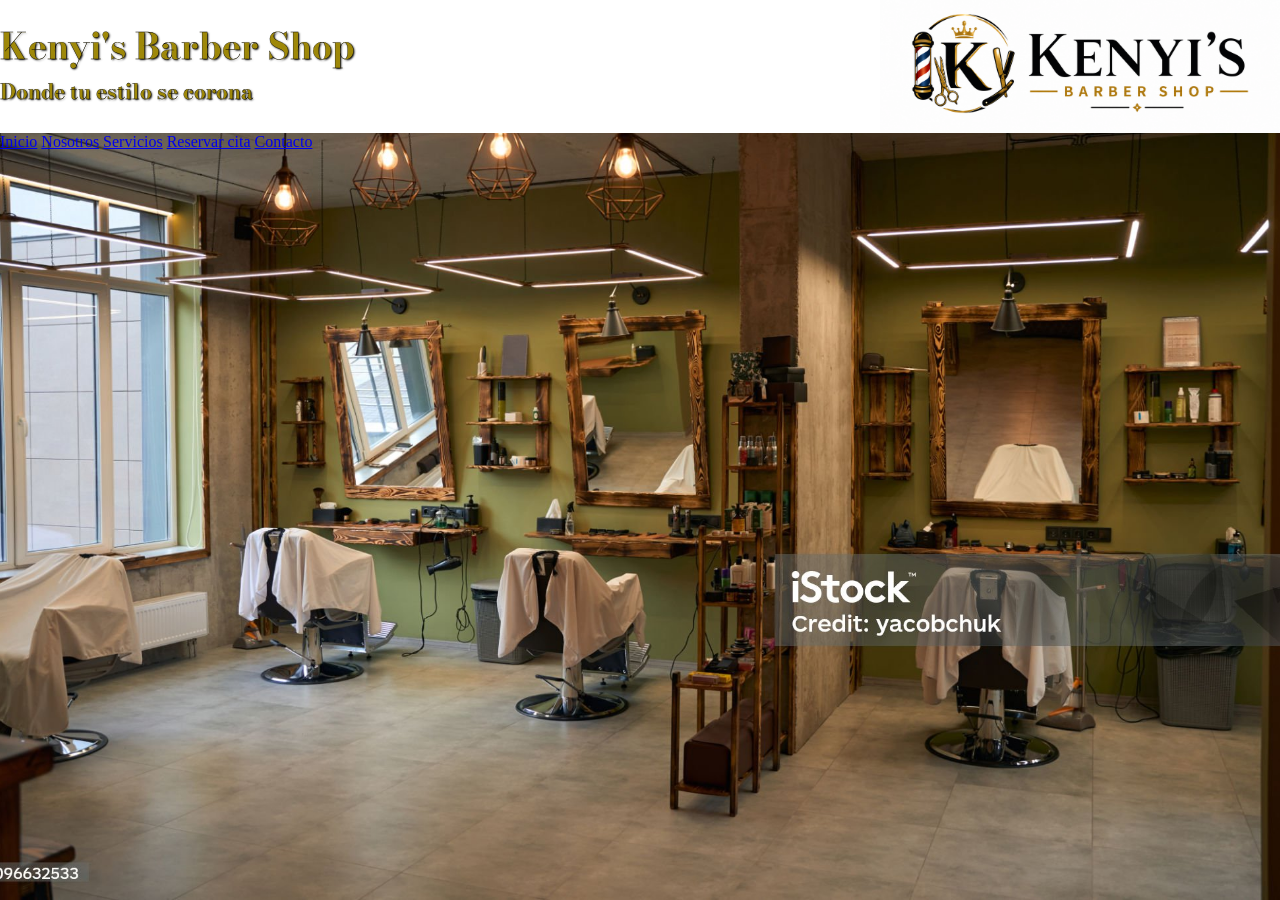
<file: index.html>
<!DOCTYPE html>
<html lang="es">
<head>
    <meta charset="UTF-8">
    <meta name="viewport" content="width=device-width, initial-scale=1.0">
    <title>Keny's Barber Shop</title>

    <link rel="stylesheet" href="index.css">
    <link rel="preconnect" href="https://fonts.googleapis.com">
    <link rel="preconnect" href="https://fonts.gstatic.com" crossorigin>
    <link href="https://fonts.googleapis.com/css2?family=Bodoni+Moda:opsz,wght@6..96,400;6..96,500;6..96,600&display=swap"
      rel="stylesheet">
</head>
<body>
    <header>
        <div class="titulos">
            <h1>Kenyi's Barber Shop</h1>
            <h3>Donde tu estilo se corona</h3>
        </div>

        <img src="Barber_Logos/Logo_Fondo_Blanco.png" alt="logo">
    </header>

    <div id="main-nav">
        <nav>
            <a href="./index.html">Inicio</a>
            <a href="#">Nosotros</a>
            <a href="#">Servicios</a>
            <a href="#">Reservar cita</a>
            <a href="#">Contacto</a>
        </nav>
    </div>

    <br>
    <script src="script.js"></script>
    
</body>
</html>
</file>
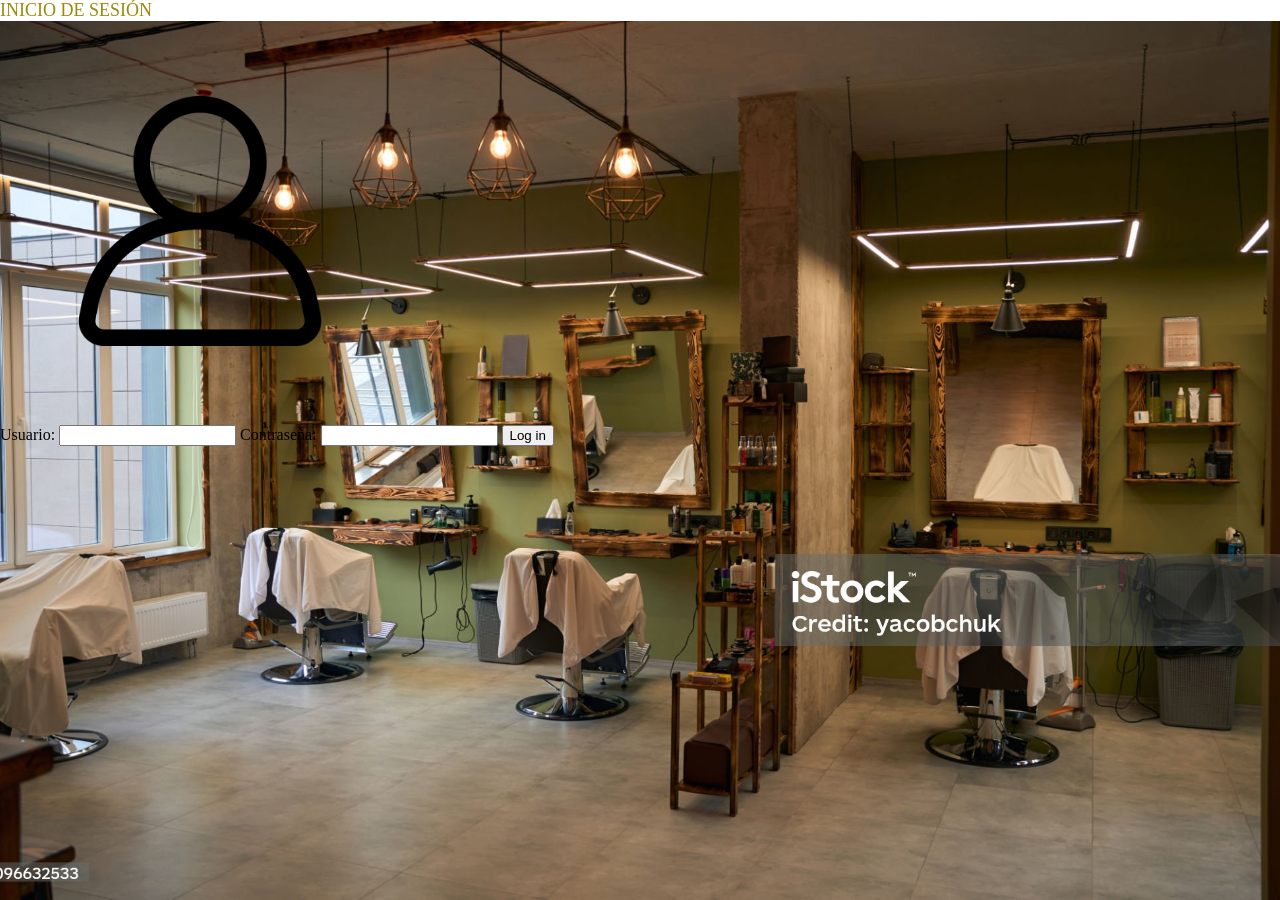
<file: login.html>
<!DOCTYPE html>
<html lang="es">
<head>
    <meta charset="UTF-8">
    <meta name="viewport" content="width=device-width, initial-scale=1.0">
    <title>Inicio de sesión</title>
    <link rel="icon" href="Barber_Logos/Logo_Barber_1.png" class="icono">

    <link rel="stylesheet" href="index.css">
</head>
<body>
    <main class="login">
        <header>INICIO DE SESIÓN</header>
            <div class="login_panel">

                <div id="login_img"><img src="login.png"></div>

                <label>Usuario:</label>
                <input type="text" id="user">

                <label>Contraseña:</label>
                <input type="password" id="password">

                <button id="boton" onclick="login()">Log in</button>

                <p id="mensaje"></p>

            </div>
    </main>
    
    
    <script src="script.js"></script>
    
</body>
</html>
</file>
<file: index.css>
*{
    box-sizing: border-box;
}


body{
    margin: 0;
    background-color: #f2f2f2;
    background-image: url(./Imagenes/Barberia_1.jpg);
    min-height: 100vh;
    background-repeat: no-repeat;
    background-size: cover;
    background-position: center;
}   


header{
    display: flex;
    justify-content: space-between;
    align-items: flex-start;

    font-family: Bodoni Moda;
    font-size: 18px;
    color: rgb(158, 136, 9);
    background-color:white;
}

img{
    height: auto;
    width: 400px;
}

.titulos h1{
    margin-top: 18px;
    margin-bottom: 0;
}

.titulos h3{
    margin: 2px 0 0;
}

.titulos{
    text-shadow: 1px 1px 2px rgb(8, 8, 8);
    -webkit-text-stroke: 0.3px black;
}

#logout button{
    background-color: dimgray;
    color: white;
    width: 120px;
    height: 30px;
    border-radius: 10px;
    font-weight: bold;
    font-family: Oxanium;
    font-size: 16px;
}

#logout button:hover{
    background-color: rgb(179, 121, 14);
}

#logout button:active{
    transform: translateY(2px);
}
</file>
